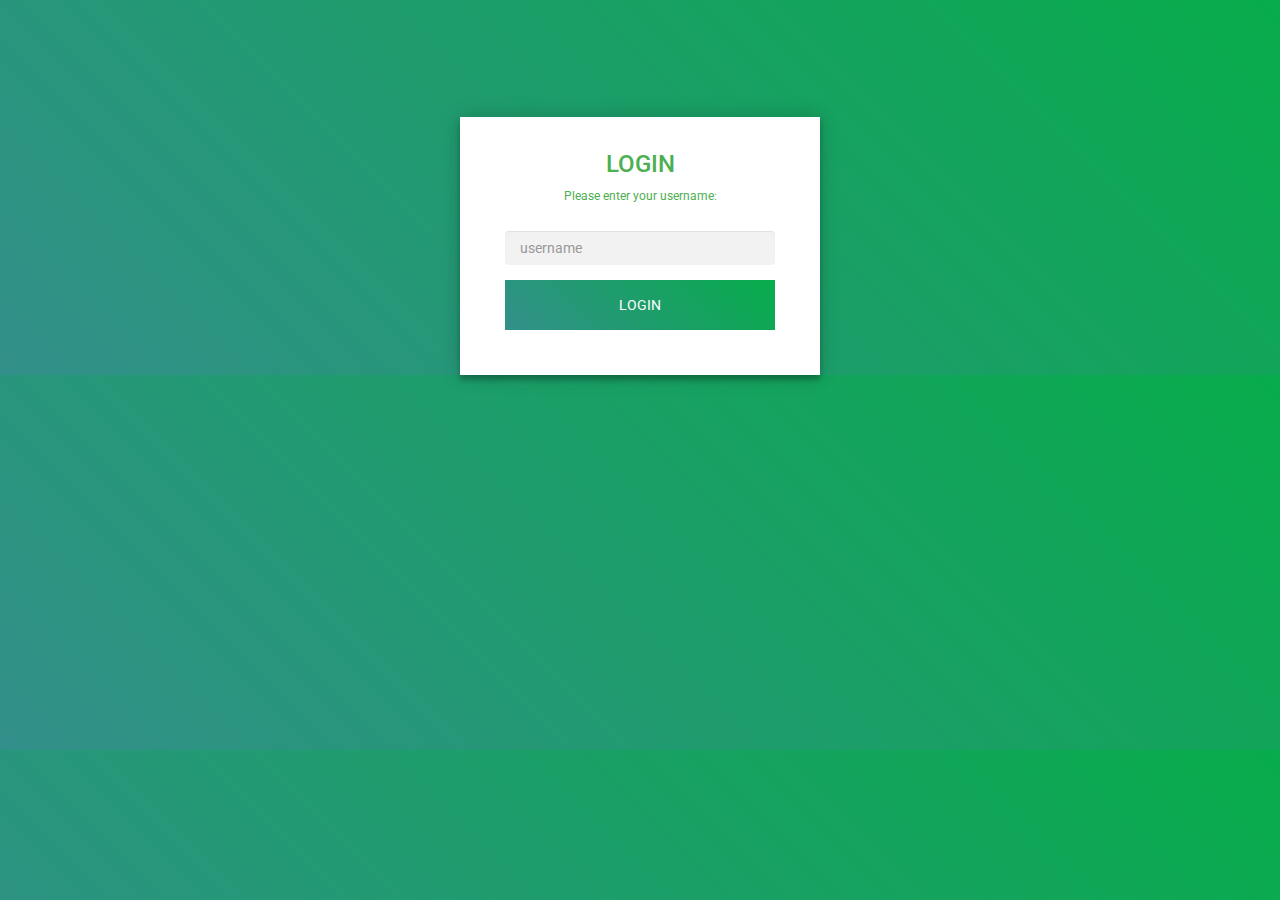
<file: index.html>
<!DOCTYPE html>
<html>
<head><head>
	<title>Kwitter</title>
<link href="https://fonts.googleapis.com/css?family=Yeon+Sung&amp;display=swap" rel="stylesheet"><meta name="viewport" content="width=device-width, initial-scale=1">

<link rel="stylesheet" href="https://maxcdn.bootstrapcdn.com/bootstrap/3.4.0/css/bootstrap.min.css">
<script src="https://ajax.googleapis.com/ajax/libs/jquery/3.4.1/jquery.min.js"></script>
<script src="https://maxcdn.bootstrapcdn.com/bootstrap/3.4.0/js/bootstrap.min.js"></script>

<link rel="stylesheet" href="Kwitter.css">
<script src="script.js"></script>
</head>

<title> </title>
</head>
<body>
  <body>
    <div class="login-page">
      <div class="form">
        <div class="login">
          <div class="login-header">
            <h3>LOGIN</h3>
            <p>Please enter your username:</p>
          </div>
        </div>
          <input type="text" placeholder="username" class="form-control" id="username">
          <button onclick="addUser()" id="login_button">login</button>
      </div>
    </div>
</body>
</body>
</html>
</file>
<file: Kwitter.css>
@import url(https://fonts.googleapis.com/css?family=Roboto:300);
header .header{
  background-color: #fff;
  height: 45px;
}
header a img{
  width: 134px;
margin-top: 4px;
}
.login-page {
  width: 360px;
  padding: 8% 0 0;
  margin: auto;
}
.login-page .form .login{
  margin-top: -31px;
margin-bottom: 26px;
}
.form {
  position: relative;
  z-index: 1;
  background: #FFFFFF;
  max-width: 360px;
  margin: 0 auto 100px;
  padding: 45px;
  text-align: center;
  box-shadow: 0 0 20px 0 rgba(0, 0, 0, 0.2), 0 5px 5px 0 rgba(0, 0, 0, 0.24);
}
.form input {
  font-family: "Roboto", sans-serif;
  outline: 0;
  background: #f2f2f2;
  width: 100%;
  border: 0;
  margin: 0 0 15px;
  padding: 15px;
  box-sizing: border-box;
  font-size: 14px;
}
.form button {
  font-family: "Roboto", sans-serif;
  text-transform: uppercase;
  outline: 0;
  background-color: #328f8a;
  background-image: linear-gradient(45deg,#328f8a,#08ac4b);
  width: 100%;
  border: 0;
  padding: 15px;
  color: #FFFFFF;
  font-size: 14px;
  -webkit-transition: all 0.3 ease;
  transition: all 0.3 ease;
  cursor: pointer;
}
.form {
  margin: 15px 0 0;
  color: #b3b3b3;
  font-size: 12px;
}
.form {
  color: #4CAF50;
  text-decoration: none;
}

.container {
  position: relative;
  z-index: 1;
  max-width: 300px;
  margin: 0 auto;
}

body {
  background-color: #328f8a;
  background-image: linear-gradient(45deg,#328f8a,#08ac4b);
  font-family: "Roboto", sans-serif;
  -webkit-font-smoothing: antialiased;
  -moz-osx-font-smoothing: grayscale;
}
</file>
